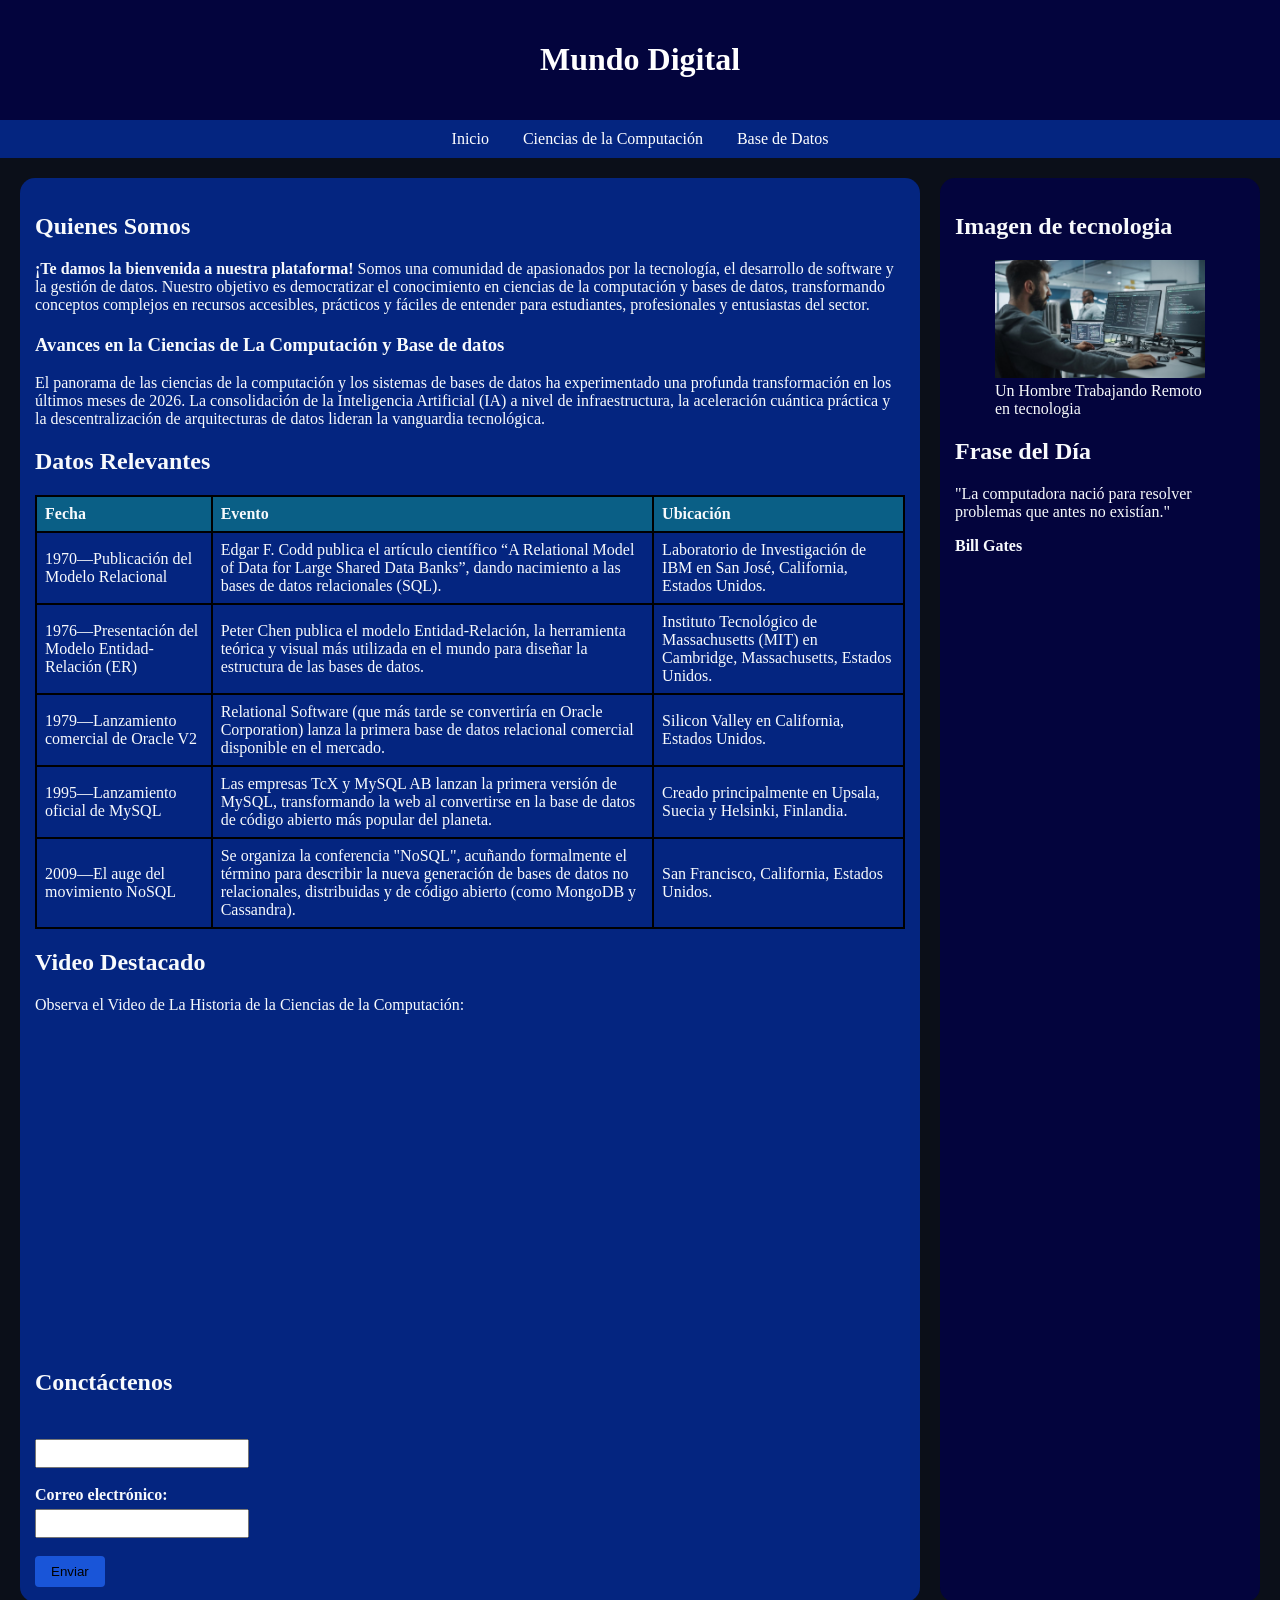
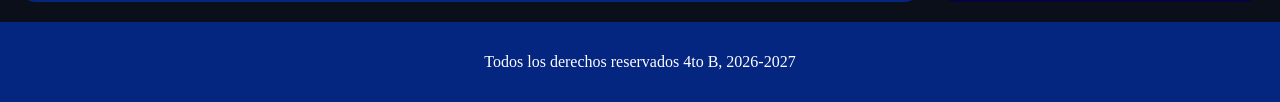
<file: index.html>
<!DOCTYPE html>
<html lang="en">
<head>
    <meta charset="UTF-8">
    <meta http-equiv="X-UA-Compatible" content="IE=edge">
    <meta name="viewport" content="width=device-width, initial-scale=1.0">
    <title>Noticias Hoy</title>
    <link rel="stylesheet" href="estilo.css">
</head>
<body>
    
<!--Encabezado de la pagina-->
<header>
    <h1>Mundo Digital</h1>
</header>

<nav>
    <ul>
        <li><a href="index.html">Inicio</a></li>
        <li><a href="Ciencias-de-computación.html">Ciencias de la Computación</a></li>
        <li><a href="Base-de-datos-3.html">Base de Datos</a></li>
    </ul>
</nav>

<!--Contenedor Principal: Sección de contenido y aside-->
<div class="contenedor">
    <!--Sección Principal (Lado Izquierdo)-->
    <section>
        <h2>Quienes Somos</h2>
        <article>

           <p><b>¡Te damos la bienvenida a nuestra plataforma!</b> Somos una comunidad de apasionados por la tecnología, el desarrollo de software y la gestión de datos. Nuestro objetivo es democratizar el conocimiento en ciencias de la computación y bases de datos, transformando conceptos complejos en recursos accesibles, prácticos y fáciles de entender para estudiantes, profesionales y entusiastas del sector.</p>
           
        </article>
        
        <article>
            
            <h3>Avances en la Ciencias de La Computación y Base de datos</h3>
           <p>El panorama de las ciencias de la computación y los sistemas de bases de datos ha experimentado una profunda transformación en los últimos meses de 2026. La consolidación de la Inteligencia Artificial (IA) a nivel de infraestructura, la aceleración cuántica práctica y la descentralización de arquitecturas de datos lideran la vanguardia tecnológica.</p>
           
        </article>

        <h2>Datos Relevantes</h2>
        <table>
            <tr>
                <th>Fecha</th>
                <th>Evento</th>
                <th>Ubicación</th>
            </tr>
            <tr>
                <td>1970—Publicación del Modelo Relacional</td>
                <td>Edgar F. Codd publica el artículo científico “A Relational Model of Data for Large Shared Data Banks”, dando nacimiento a las bases de datos relacionales (SQL).</td>
                <td>Laboratorio de Investigación de IBM en San José, California, Estados Unidos.</td>
                
            </tr>
            <tr>
                <td>1976—Presentación del Modelo Entidad-Relación (ER)</td>
                <td>Peter Chen publica el modelo Entidad-Relación, la herramienta teórica y visual más utilizada en el mundo para diseñar la estructura de las bases de datos.</td>
                <td> Instituto Tecnológico de Massachusetts (MIT) en Cambridge, Massachusetts, Estados Unidos.</td>
            
            </tr>
            <tr>
                <td>1979—Lanzamiento comercial de Oracle V2</td>
                <td>Relational Software (que más tarde se convertiría en Oracle Corporation) lanza la primera base de datos relacional comercial disponible en el mercado.</td>
                <td>Silicon Valley en California, Estados Unidos.</td>
            </tr>
            <tr>
                <td>1995—Lanzamiento oficial de MySQL</td>
                <td>Las empresas TcX y MySQL AB lanzan la primera versión de MySQL, transformando la web al convertirse en la base de datos de código abierto más popular del planeta.</td>         
                <td>Creado principalmente en Upsala, Suecia y Helsinki, Finlandia.</td>
            </tr>
            <tr>
                <td>2009—El auge del movimiento NoSQL</td>
                <td>Se organiza la conferencia "NoSQL", acuñando formalmente el término para describir la nueva generación de bases de datos no relacionales, distribuidas y de código abierto (como MongoDB y Cassandra).</td>
                <td>San Francisco, California, Estados Unidos.</td>
            </tr>
        </table>

        <h2>Video Destacado</h2>
        <p>Observa el Video de La Historia de la Ciencias de la Computación:</p>
        <iframe width="560" height="315" src="https://www.youtube.com/embed/Jtf99JEF-Iw?si=XB9FSzbVCzbng6bT" title="YouTube video player" frameborder="0" allow="accelerometer; autoplay; clipboard-write; encrypted-media; gyroscope; picture-in-picture; web-share" referrerpolicy="strict-origin-when-cross-origin" allowfullscreen></iframe>
         
            <h2>Conctáctenos</h2>
            <form action="#" method="post">
                <label for="nombre"></label><br>
                <input type="text" id="nombre" name="nombre"><br><br>
                <label for="email">Correo electrónico:</label><br>
                <input type="email" id="email" name="email"><br><br>
                <input type="submit" value="Enviar">
            </form>
        </section>

        <!--Aside (Columna Lateral)-->
        <aside>
            <h2>Imagen de tecnologia</h2>
            <figure>
                 <img src="Inicio-imagen.jpg" alt="Mundo Digital" width="300" height="200">
                 <figcaption>Un Hombre Trabajando Remoto en tecnologia</figcaption>
        </figure>

        <h2>Frase del Día</h2>
        <p>"La computadora nació para resolver problemas que antes no existían."</p>
        <strong>Bill Gates</strong>

        
    </aside>
</div>

<!--Pie de pagina-->
<footer>
    <p>Todos los derechos reservados 4to B, 2026-2027</p>
</footer>
        

    </section>


</body>
</html>
</file>
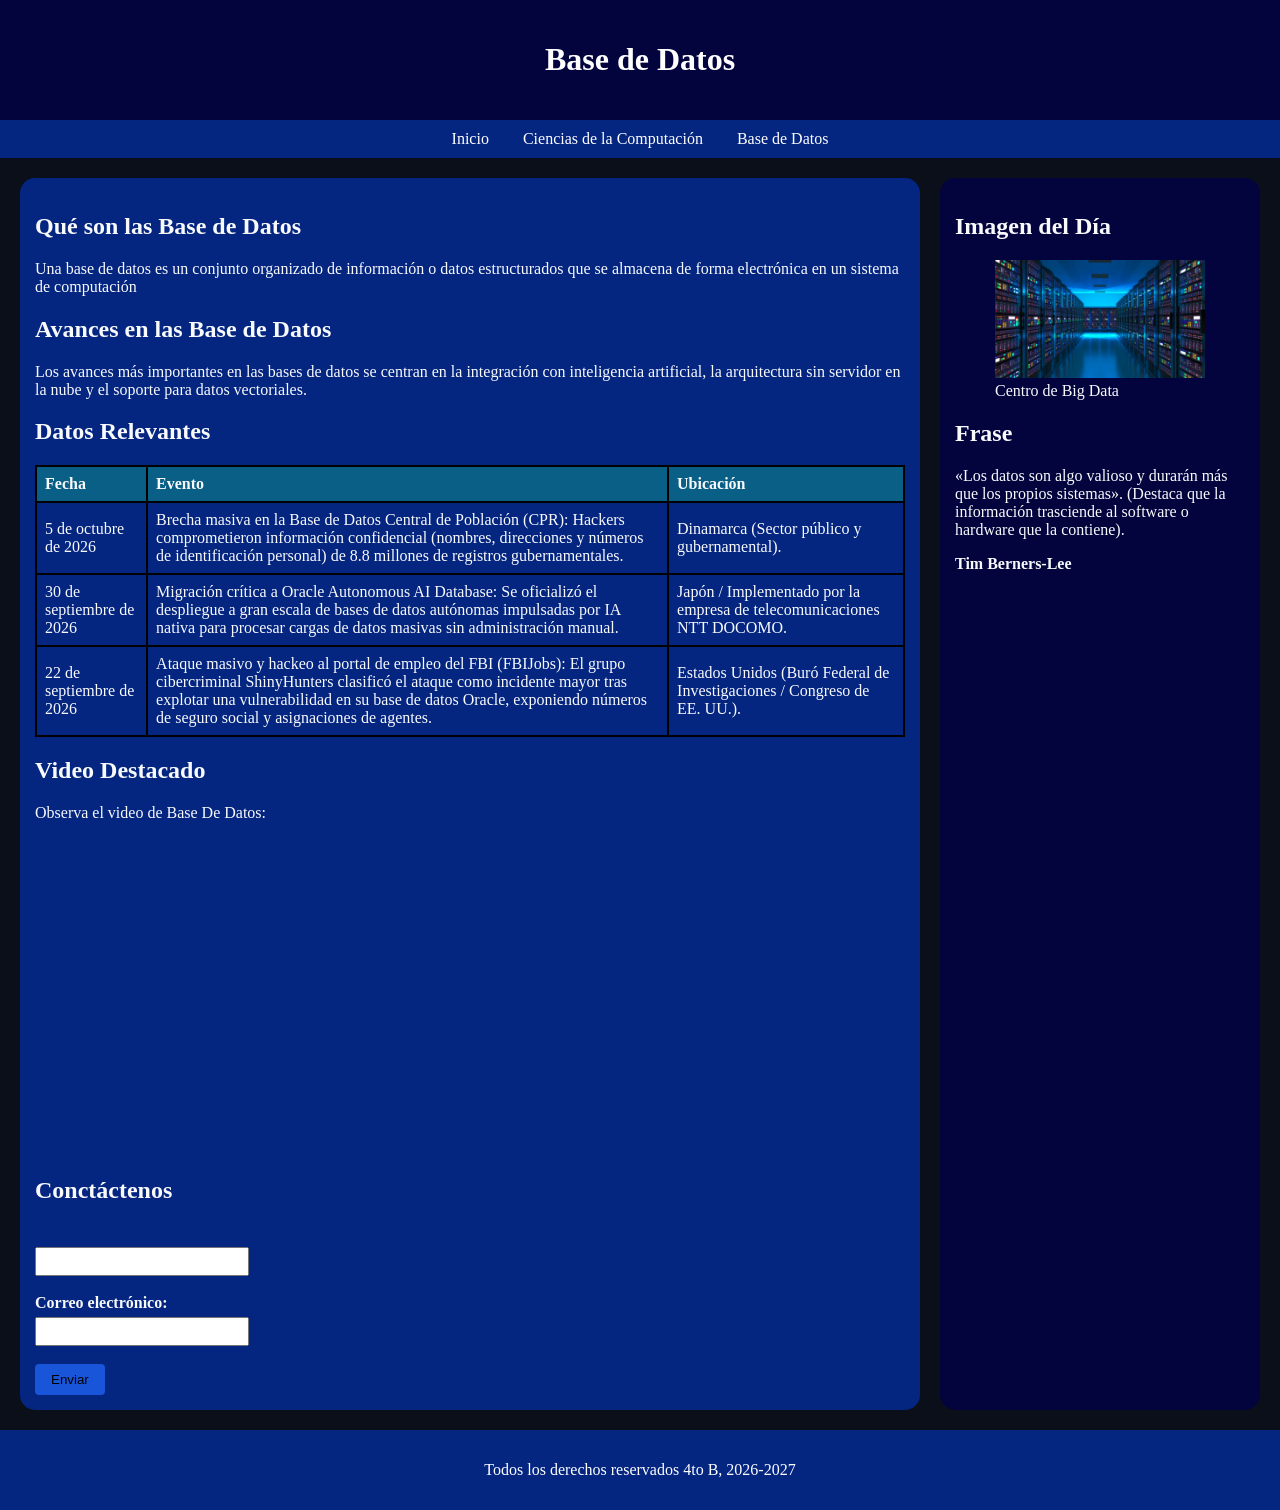
<file: Base-de-datos-3.html>
<!DOCTYPE html>
<html lang="en">
<head>
    <meta charset="UTF-8">
    <meta http-equiv="X-UA-Compatible" content="IE=edge">
    <meta name="viewport" content="width=device-width, initial-scale=1.0">
    <title>Noticias Hoy</title>
    <link rel="stylesheet" href="estilo-3.css">
</head>
<body>
    
<!--Encabezado de la pagina-->
<header>
    <h1>Base de Datos</h1>
</header>

<nav>
    <ul>
        <li><a href="index.html">Inicio</a></li>
        <li><a href="Ciencias-de-computación.html">Ciencias de la Computación</a></li>
        <li><a href="Base-de-datos-3.html">Base de Datos</a></li>
    </ul>
</nav>

<!--Contenedor Principal: Sección de contenido y aside-->
<div class="contenedor">
    <!--Sección Principal (Lado Izquierdo)-->
    <section>
        <h2>Qué son las Base de Datos</h2>

        <p>Una base de datos es un conjunto organizado de información o datos estructurados que se almacena de forma electrónica en un sistema de computación</p>
        
        <h2>Avances en las Base de Datos</h2>

        <p>Los avances más importantes en las bases de datos se centran en la integración con inteligencia artificial, la arquitectura sin servidor en la nube y el soporte para datos vectoriales.</p>

        </article>

        <h2>Datos Relevantes</h2>
        <table>
            <tr>
                <th>Fecha</th>
                <th>Evento</th>
                <th>Ubicación</th>
            </tr>
            <tr>
                <td>5 de octubre de 2026</td>
                <td>Brecha masiva en la Base de Datos Central de Población (CPR): Hackers comprometieron información confidencial (nombres, direcciones y números de identificación personal) de 8.8 millones de registros gubernamentales.</td>
                <td>Dinamarca (Sector público y gubernamental).</td>
            </tr>
            <tr>
                <td>30 de septiembre de 2026</td>
                <td>Migración crítica a Oracle Autonomous AI Database: Se oficializó el despliegue a gran escala de bases de datos autónomas impulsadas por IA nativa para procesar cargas de datos masivas sin administración manual.</td>
                <td>Japón / Implementado por la empresa de telecomunicaciones NTT DOCOMO.</td>
            </tr>
             <tr>
                <td>22 de septiembre de 2026</td>
                <td>Ataque masivo y hackeo al portal de empleo del FBI (FBIJobs): El grupo cibercriminal ShinyHunters clasificó el ataque como incidente mayor tras explotar una vulnerabilidad en su base de datos Oracle, exponiendo números de seguro social y asignaciones de agentes.</td>
                <td>Estados Unidos (Buró Federal de Investigaciones / Congreso de EE. UU.).</td>
            </tr>
        </table>

        <h2>Video Destacado</h2>
        <p>Observa el video de Base De Datos:</p>
        <iframe width="560" height="315" src="https://www.youtube.com/embed/6S8A-1jBD5Y?si=4IWxyzGpYW1NFtxg" title="YouTube video player" frameborder="0" allow="accelerometer; autoplay; clipboard-write; encrypted-media; gyroscope; picture-in-picture; web-share" referrerpolicy="strict-origin-when-cross-origin" allowfullscreen></iframe>
        <h2>Conctáctenos</h2>
            <form action="#" method="post">
                <label for="nombre"></label><br>
                <input type="text" id="nombre" name="nombre"><br><br>
                <label for="email">Correo electrónico:</label><br>
                <input type="email" id="email" name="email"><br><br>
                <input type="submit" value="Enviar">
            </form>
        </section>

        <!--Aside (Columna Lateral)-->
        <aside>
            <h2>Imagen del Día</h2>
            <figure>
                 <img src="Base-de-Datos.jpg" alt="Base-de-Datos" width="300" height="200">
                 <figcaption>Centro de Big Data</figcaption>
        </figure>

        <h2>Frase</h2>
        <p>«Los datos son algo valioso y durarán más que los propios sistemas». (Destaca que la información trasciende al software o hardware que la contiene).</p>
        <strong>Tim Berners-Lee</strong>
    
    </aside>
</div>

<!--Pie de pagina-->
<footer>
    <p>Todos los derechos reservados 4to B, 2026-2027</p>
</footer>
        

    </section>


</body>
</html>
</file>
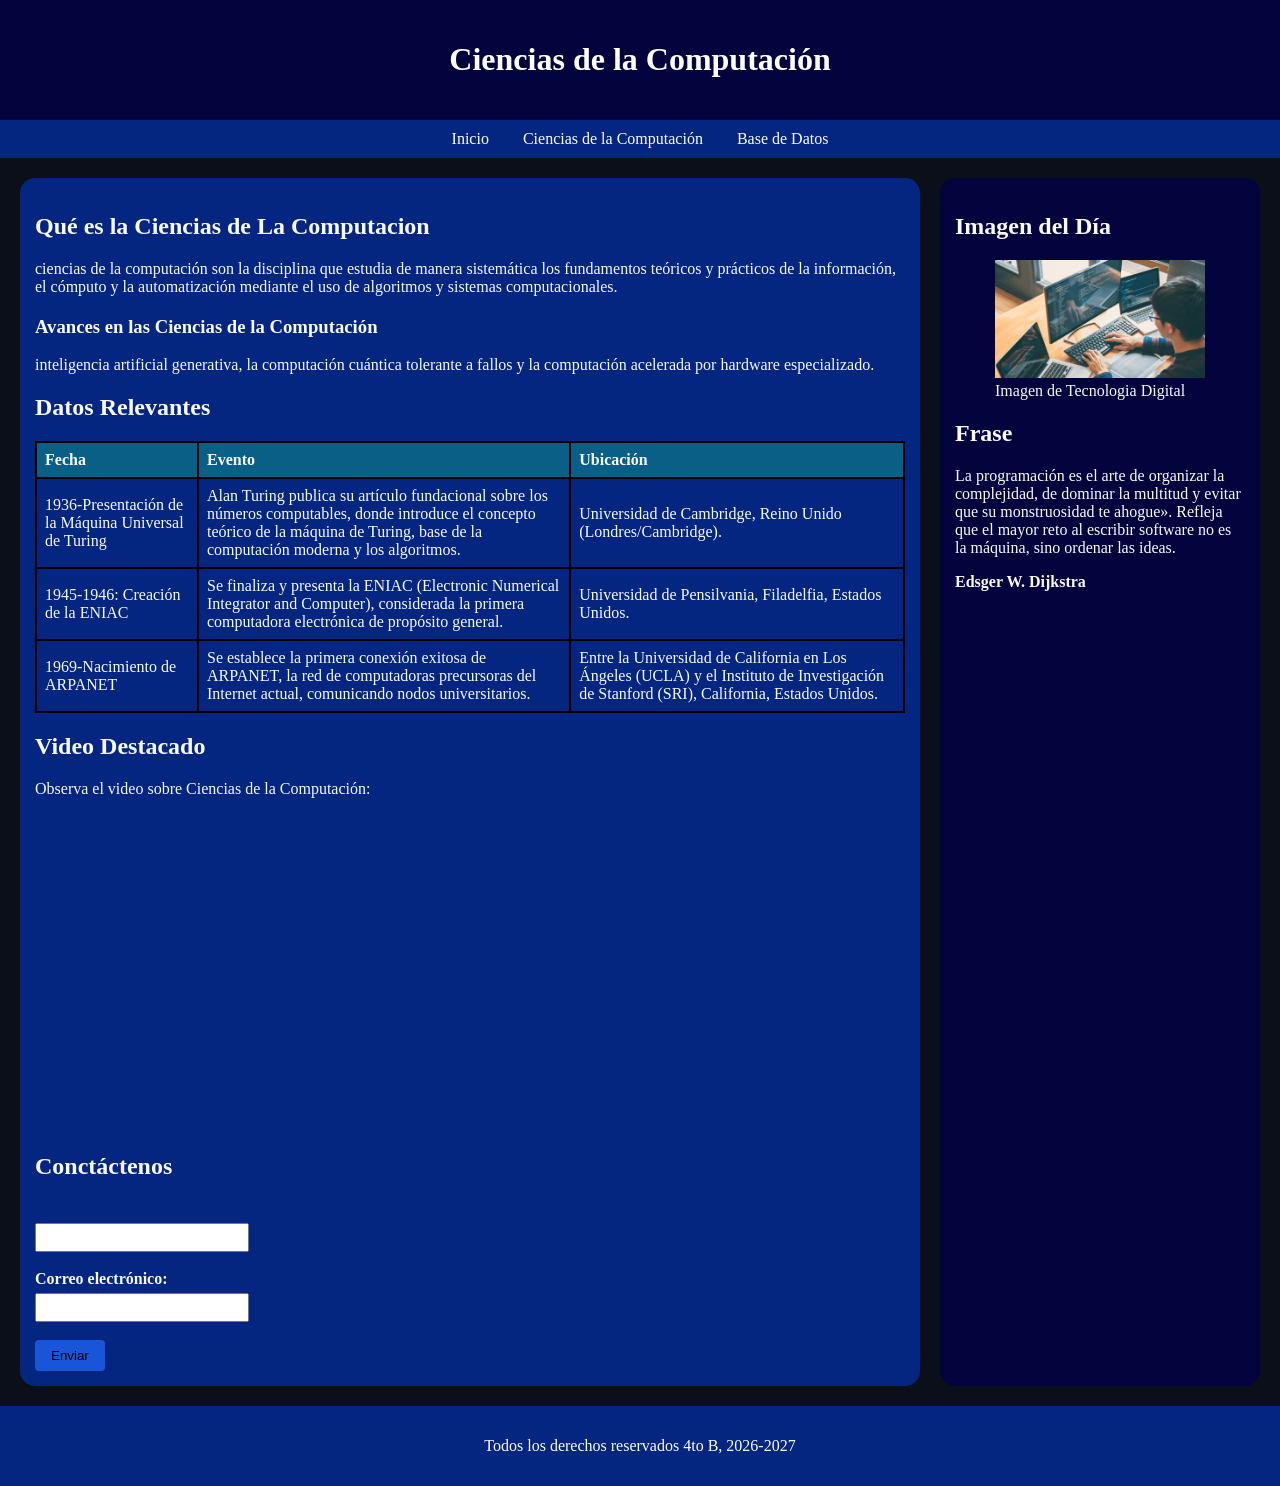
<file: Ciencias-de-computación.html>
<!DOCTYPE html>
<html lang="en">
<head>
    <meta charset="UTF-8">
    <meta http-equiv="X-UA-Compatible" content="IE=edge">
    <meta name="viewport" content="width=device-width, initial-scale=1.0">
    <title>Noticias Hoy</title>
    <link rel="stylesheet" href="estilo-2.css">
</head>
<body>
    
<!--Encabezado de la pagina-->
<header>
    <h1>Ciencias de la Computación</h1>
</header>

<nav>
    <ul>
        <li><a href="index.html">Inicio</a></li>
        <li><a href="Ciencias-de-computación.html">Ciencias de la Computación</a></li>
        <li><a href="Base-de-datos-3.html">Base de Datos</a></li>
    </ul>
</nav>

<!--Contenedor Principal: Sección de contenido y aside-->
<div class="contenedor">
    <!--Sección Principal (Lado Izquierdo)-->
    <section>
        <h1>Qué es la Ciencias de La Computacion</h1>
        <article>
            
           <p>ciencias de la computación son la disciplina que estudia de manera sistemática los fundamentos teóricos y prácticos de la información, el cómputo y la automatización mediante el uso de algoritmos y sistemas computacionales.</p>
          
        </article>
        
        <article>
            <h3>Avances en las Ciencias de la Computación</h3>
            <p>inteligencia artificial generativa, la computación cuántica tolerante a fallos y la computación acelerada por hardware especializado.</p> 
        </article>

        <h2>Datos Relevantes</h2>
        <table>
            <tr>
                <th>Fecha</th>
                <th>Evento</th>
                <th>Ubicación</th>
            </tr>
            <tr>
                <td>1936-Presentación de la Máquina Universal de Turing</td>
                <td>Alan Turing publica su artículo fundacional sobre los números computables, donde introduce el concepto teórico de la máquina de Turing, base de la computación moderna y los algoritmos.</td>
                <td> Universidad de Cambridge, Reino Unido (Londres/Cambridge).</td>
            </tr>
            <tr>
                <td>1945-1946: Creación de la ENIAC</td>
                <td>Se finaliza y presenta la ENIAC (Electronic Numerical Integrator and Computer), considerada la primera computadora electrónica de propósito general.</td>
                <td> Universidad de Pensilvania, Filadelfia, Estados Unidos.</td>
            </tr>
            <tr>
                <td>1969-Nacimiento de ARPANET</td>
                <td> Se establece la primera conexión exitosa de ARPANET, la red de computadoras precursoras del Internet actual, comunicando nodos universitarios.</td>
                <td> Entre la Universidad de California en Los Ángeles (UCLA) y el Instituto de Investigación de Stanford (SRI), California, Estados Unidos.</td>
            </tr>
        </table>

        <h2>Video Destacado</h2>
        <p>Observa el video sobre Ciencias de la Computación:</p>
        <iframe width="560" height="315" src="https://www.youtube.com/embed/cpitEYEQGto?si=Ej0IaiGjo5q4Pw1u" title="YouTube video player" frameborder="0" allow="accelerometer; autoplay; clipboard-write; encrypted-media; gyroscope; picture-in-picture; web-share" referrerpolicy="strict-origin-when-cross-origin" allowfullscreen></iframe>
            <h2>Conctáctenos</h2>
            <form action="#" method="post">
                <label for="nombre"></label><br>
                <input type="text" id="nombre" name="nombre"><br><br>
                <label for="email">Correo electrónico:</label><br>
                <input type="email" id="email" name="email"><br><br>
                <input type="submit" value="Enviar">
            </form>
        </section>

        <!--Aside (Columna Lateral)-->
        <aside>
            <h2>Imagen del Día</h2>
            <figure>
                 <img src="ciencias-computacionales.jpg" alt="Ciencias de computación" width="300" height="200">
                 <figcaption>Imagen de Tecnologia Digital</figcaption>
        </figure>

        <h2>Frase</h2>
        <p>La programación es el arte de organizar la complejidad, de dominar la multitud y evitar que su monstruosidad te ahogue». Refleja que el mayor reto al escribir software no es la máquina, sino ordenar las ideas.</p>
        <strong>Edsger W. Dijkstra</strong>
    </aside>
</div>

<!--Pie de pagina-->
<footer>
    <p>Todos los derechos reservados 4to B, 2026-2027</p>
</footer>
        

    </section>


</body>
</html>
</file>
<file: estilo.css>
/* 1. Estilos gerales de la pagina */
body {
    font-family: 'Times New Roman', Times, serif; /*Tipo de letra*/
    margin: 0; /*margen*/
    padding: 0;
    background-color: #0B0F19; /*Color de fondo*/
    color:#F8FAFC; /*Color del texto*/
}

/*Encabezado (Header)*/
header {
    background-color: #03043d;
    text-align: center;
    padding: 20px;
}

header {
    margin: 0;
    color: #ffffff;
}

/*3. Menú de navegación*/
nav {
    background-color: #042580; /*Fondo de la barra de menu*/
    padding: 10px;
}

nav ul {
    list-style: none; /*Quitar viñetas de la lista*/
    margin: 0;
    padding: 0;
    text-align: center;
}

nav ul li {
    display: inline-block; /*Pone los elementos en fila, uno al lado del otro*/
    margin: 0 15px;
}

nav ul li a {
    color:#ffffff;
    text-decoration: none; /*Quitar el subrayado del enlace*/
}

nav ul li a:hover {
    text-decoration: underline; /*Subraya el al pasar el mouse*/
}

/*4. Contenedor Principal*/

.contenedor {
    display: flex; /* Activa el modo flex */
    flex-wrap: wrap; /* Permite que las filas se adapten segun el tamaño de la pantalla */
    gap: 20px; /* Espacio entre las sicción y el aside */
    padding: 20px;
}

/* 5. Sección principal (columna ancha) */
.contenedor section {
    flex: 3; /* ocupa más espacio que el aside */
    background-color: #042580;
    padding: 15px;
    border-radius: 15px;
}

/* 6. Aside (columna angosta, contenido secundario) */
.contenedor aside {
    flex: 1; /* ocupa menos espacio que la sección */
    background-color: #03043d;
    padding: 15px;
    border-radius: 15px;
}

/* 7. Artículos dentro de la sección */
article {
    margin-bottom: 20px;
}

/* 8. Imágenes: que nunca se salgan de su contenedor */
img {
    max-width: 100%;
    height: auto;
}

/* 9. Tablas */
table {
    width: 100%;
    border-collapse: collapse; /* une los bordes de las celdas */
    margin-top: 10px;
}

th, td {
    border: 2px solid rgb(0, 0, 0);
    padding: 8px;
    text-align: left;
}

th {
    background-color: rgb(10, 95, 134);
}

/* 10. Formulario de contacto */
form label {
    font-weight: bold;
}

form input[type="text"],
form input[type="email"] {
    padding: 5px;
    width: 200px;
    margin-top: 5px;
}

form input[type="submit"] {
    background-color:#1955d8;
    border: none;
    padding: 8px 16px;
    border-radius: 4px;
    cursor: pointer;
}

form input[type="submit"]:hover {
    background-color: #22d312;
}

/* 11. Pie de página (footer) */
footer {
    background-color: #042580;
    color: white;
    text-align: center;
    padding: 15px;
}

footer a {
    color: white;
}
</file>
<file: estilo-3.css>
/* 1. Estilos gerales de la pagina */
body {
    font-family: 'Times New Roman', Times, serif; /*Tipo de letra*/
    margin: 0; /*margen*/
    padding: 0;
    background-color: #0B0F19; /*Color de fondo*/
    color:#F8FAFC; /*Color del texto*/
}

/*Encabezado (Header)*/
header {
    background-color: #03043d;
    text-align: center;
    padding: 20px;
}

header {
    margin: 0;
    color: #ffffff;
}

/*3. Menú de navegación*/
nav {
    background-color: #042580; /*Fondo de la barra de menu*/
    padding: 10px;
}

nav ul {
    list-style: none; /*Quitar viñetas de la lista*/
    margin: 0;
    padding: 0;
    text-align: center;
}

nav ul li {
    display: inline-block; /*Pone los elementos en fila, uno al lado del otro*/
    margin: 0 15px;
}

nav ul li a {
    color:#ffffff;
    text-decoration: none; /*Quitar el subrayado del enlace*/
}

nav ul li a:hover {
    text-decoration: underline; /*Subraya el al pasar el mouse*/
}

/*4. Contenedor Principal*/

.contenedor {
    display: flex; /* Activa el modo flex */
    flex-wrap: wrap; /* Permite que las filas se adapten segun el tamaño de la pantalla */
    gap: 20px; /* Espacio entre las sicción y el aside */
    padding: 20px;
}

/* 5. Sección principal (columna ancha) */
.contenedor section {
    flex: 3; /* ocupa más espacio que el aside */
    background-color: #042580;
    padding: 15px;
    border-radius: 15px;
}

/* 6. Aside (columna angosta, contenido secundario) */
.contenedor aside {
    flex: 1; /* ocupa menos espacio que la sección */
    background-color: #03043d;
    padding: 15px;
    border-radius: 15px;
}

/* 7. Artículos dentro de la sección */
article {
    margin-bottom: 20px;
}

/* 8. Imágenes: que nunca se salgan de su contenedor */
img {
    max-width: 100%;
    height: auto;
}

/* 9. Tablas */
table {
    width: 100%;
    border-collapse: collapse; /* une los bordes de las celdas */
    margin-top: 10px;
}

th, td {
    border: 2px solid rgb(0, 0, 0);
    padding: 8px;
    text-align: left;
}

th {
    background-color: rgb(10, 95, 134);
}

/* 10. Formulario de contacto */
form label {
    font-weight: bold;
}

form input[type="text"],
form input[type="email"] {
    padding: 5px;
    width: 200px;
    margin-top: 5px;
}

form input[type="submit"] {
    background-color:#1955d8;
    border: none;
    padding: 8px 16px;
    border-radius: 4px;
    cursor: pointer;
}

form input[type="submit"]:hover {
    background-color: #22d312;
}

/* 11. Pie de página (footer) */
footer {
    background-color: #042580;
    color: white;
    text-align: center;
    padding: 15px;
}

footer a {
    color: white;
}
</file>
<file: estilo-2.css>
/* 1. Estilos gerales de la pagina */
body {
    font-family: 'Times New Roman', Times, serif; /*Tipo de letra*/
    margin: 0; /*margen*/
    padding: 0;
    background-color: #0B0F19; /*Color de fondo*/
    color:#F8FAFC; /*Color del texto*/
}

/*Encabezado (Header)*/
header {
    background-color: #03043d;
    text-align: center;
    padding: 20px;
}

header {
    margin: 0;
    color: #ffffff;
}

/*3. Menú de navegación*/
nav {
    background-color: #042580; /*Fondo de la barra de menu*/
    padding: 10px;
}

nav ul {
    list-style: none; /*Quitar viñetas de la lista*/
    margin: 0;
    padding: 0;
    text-align: center;
}

nav ul li {
    display: inline-block; /*Pone los elementos en fila, uno al lado del otro*/
    margin: 0 15px;
}

nav ul li a {
    color:#ffffff;
    text-decoration: none; /*Quitar el subrayado del enlace*/
}

nav ul li a:hover {
    text-decoration: underline; /*Subraya el al pasar el mouse*/
}

/*4. Contenedor Principal*/

.contenedor {
    display: flex; /* Activa el modo flex */
    flex-wrap: wrap; /* Permite que las filas se adapten segun el tamaño de la pantalla */
    gap: 20px; /* Espacio entre las sicción y el aside */
    padding: 20px;
}

/* 5. Sección principal (columna ancha) */
.contenedor section {
    flex: 3; /* ocupa más espacio que el aside */
    background-color: #042580;
    padding: 15px;
    border-radius: 15px;
}

/* 6. Aside (columna angosta, contenido secundario) */
.contenedor aside {
    flex: 1; /* ocupa menos espacio que la sección */
    background-color: #03043d;
    padding: 15px;
    border-radius: 15px;
}

/* 7. Artículos dentro de la sección */
article {
    margin-bottom: 20px;
}

/* 8. Imágenes: que nunca se salgan de su contenedor */
img {
    max-width: 100%;
    height: auto;
}

/* 9. Tablas */
table {
    width: 100%;
    border-collapse: collapse; /* une los bordes de las celdas */
    margin-top: 10px;
}

th, td {
    border: 2px solid rgb(0, 0, 0);
    padding: 8px;
    text-align: left;
}

th {
    background-color: rgb(10, 95, 134);
}

/* 10. Formulario de contacto */
form label {
    font-weight: bold;
}

form input[type="text"],
form input[type="email"] {
    padding: 5px;
    width: 200px;
    margin-top: 5px;
}

form input[type="submit"] {
    background-color:#1955d8;
    border: none;
    padding: 8px 16px;
    border-radius: 4px;
    cursor: pointer;
}

form input[type="submit"]:hover {
    background-color: #22d312;
}

/* 11. Pie de página (footer) */
footer {
    background-color: #042580;
    color: white;
    text-align: center;
    padding: 15px;
}

footer a {
    color: white;
}
</file>
